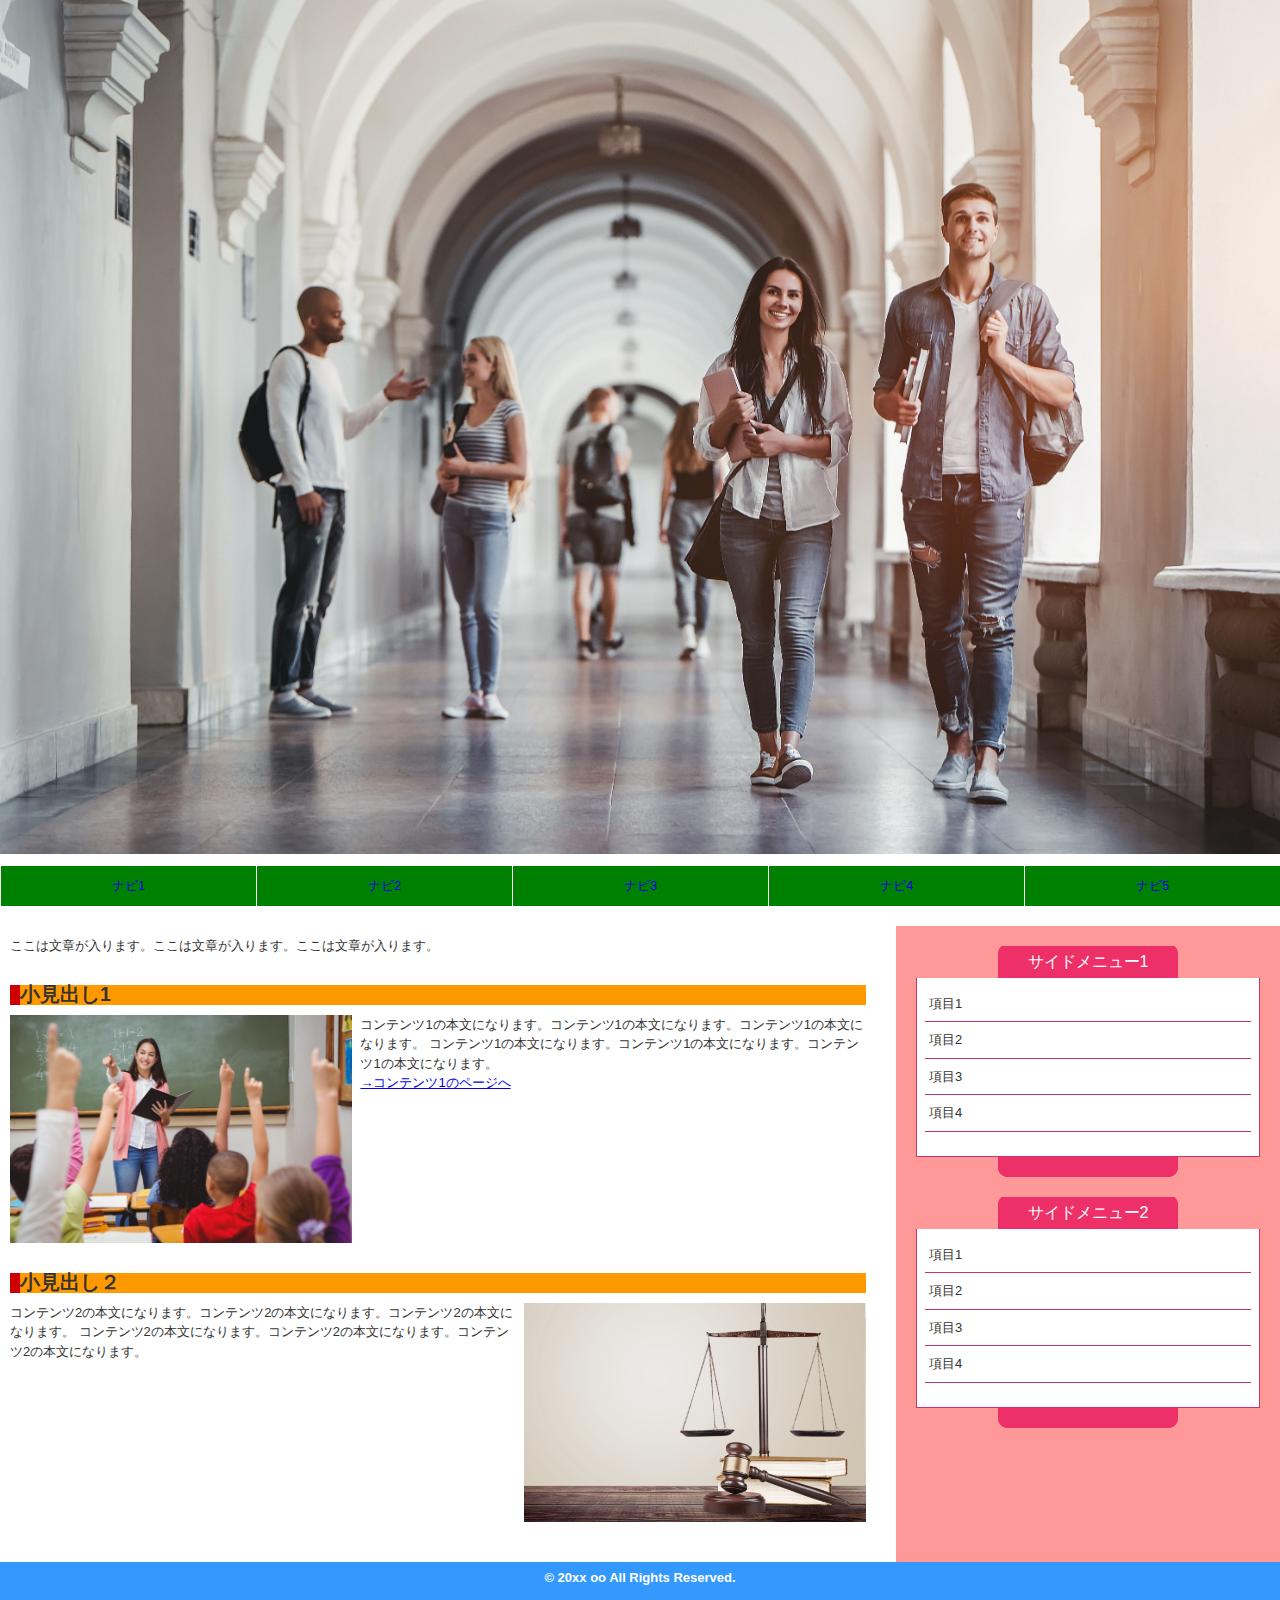
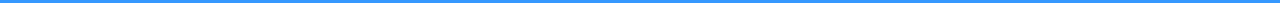
<file: index.html>
<!DOCTYPE html>
<html lang="ja">
    <head>
      <meta chaset="utf-8">
      <title>HTML/CSSの学習</title>
      <link rel="stylesheet" href="stylesheet.css">
    </head>
    <body>
       <div id="header">
          <h1><a href="index.html"><img id="corridor" src="images/corridor.jpg" alt="大学の廊下" /></a></h1>
       </div>
       <div id="wrapper">
          <div id="nav">
             <ul>
                <li><a href="home.html">ナビ1</a></li>
                <li><a href="#">ナビ2</a></li>
                <li><a href="#">ナビ3</a></li>
                <li><a href="#">ナビ4</a></li>
                <li><a href="#">ナビ5</a></li>
             </ul>
          </div>
           <div id="container">
              <div id="main">
                 <div class="post">
                    <p>ここは文章が入ります。ここは文章が入ります。ここは文章が入ります。</p>
                 </div>
                 <div class="post clearfix">
                    <h2>小見出し1</h2>
                    <img class="left"src="images/classroom.jpg" alt="授業風景" />
                  <p>
                     コンテンツ1の本文になります。コンテンツ1の本文になります。コンテンツ1の本文になります。
                     コンテンツ1の本文になります。コンテンツ1の本文になります。コンテンツ1の本文になります。
                  </p>
                  <p><a href="#">→コンテンツ1のページへ</a></p>
                 </div>
                 <div class="post clearfix">
                    <h2>小見出し２</h2>
                    <img class="right"src="images/scale.jpg" alt="天秤" />
                    <p>
                     コンテンツ2の本文になります。コンテンツ2の本文になります。コンテンツ2の本文になります。
                     コンテンツ2の本文になります。コンテンツ2の本文になります。コンテンツ2の本文になります。
                    </p>
                 </div>
              </div>
               <div id="side">
                  <div class="box">
                     <h2>サイドメニュー1</h2>
                     <div class="boxBody">
                        <ul>
                           <li>項目1</li>
                           <li>項目2</li>
                           <li>項目3</li>
                           <li>項目4</li>
                        </ul>
                     </div>
                  </div>
                  <div class="box">
                     <h2>サイドメニュー2</h2>
                     <div class="boxBody">
                        <ul>
                           <li>項目1</li>
                           <li>項目2</li>
                           <li>項目3</li>
                           <li>項目4</li>
                        </ul>
                     </div>
                  </div>               
               </div>
           </div>
       </div>
        <div id="footer">
           <p>&copy; 20xx oo All Rights Reserved.</p>
        </div>
    </body>
</html>
</file>
<file: stylesheet.css>
@charset "utf-8";

body{
    margin: 0;
    padding: 0;
    font-family: "ヒラギノ角ゴ Pro W3", "Hiragino Kaku Gothic Pro", "メイリオ", Meiryo, Osaka, "ＭＳ Ｐゴシック", "MS PGothic", sans-serif;
    color: #333;
    font-size: 13px;
    line-height: 150%;
}

/* -------------------- wrapper -------------------- */
#wrapper {
	  width: 100%;
	  margin: auto;
	  padding: 0px;
  	  border: 0px;
	  background-color: #FFF;	
      top: 10px;
      position: relative
}

/* -------------------- header -------------------- */
#header{
    width: 100%;
}
#header h1{
    margin: 0;
    padding: 0;
}

#corridor{
    width: 100%;
    height: auto;
}

/* -------------------- header -------------------- */
#footer{
    clear: both;
    width: 100%;
    padding: 3px 0 3px 0;
    background: #39F;
    color: #FFF;
    font-weight: bold;
    text-align: center;

}

/* -------------------- nav -------------------- */
#nav{
    width: 100%;
}
#nav ul{
    display: flex;
    margin: 0;
    padding: 0;
    list-style-type: none;
}
#nav ul li{
    width: 20%;
    text-align: center;
}
#nav ul li a{
    display: block;
    height: 20px;
    margin: 0;
    padding: 10px;
    color: #FFF
    font-size: 20px;
    text-decoration: none;
    background-color: green;
    border-left: 1px solid white;
}

#nav ul li a:hover{
    filter: drop-shadow(10px 10px 10px black);
}

/* -------------------- container -------------------- */
#container{
    width: 100%;
    margin: auto;
    padding-top: 20px;
    clear: both;
    display: grid;
    grid-template-columns: 70vw 30vw;
}

/* -------------------- main -------------------- */
#main{
    padding: 10px 30px 10px 10px
}
#main h2{
    margin: 0 0 10px 0;
    padding: 3px 10px 3px 10px
    color: #fff
    font-size: 16px;
    border-left: solid 10px #c00;
    background-color: #f90;
}
#main p{
    margin: 0;
    padding: 0;
}
#main .post{
    margin: 0 0 30px 0;
}
#main .post img.right{
    margin: 0 0 0 8px;
}
#main .post img.left{
    margin: 0 8px 0 0;
}
.right{
    float: right;
    width: 40%;
    height: auto;
}
.left{
    float: left;
    width: 40%;
    height: auto;
}

/* -------------------- clearfix -------------------- */
.clearfix{
    zoom: 1;
}
.clearfix:after{
    content: "";
    display: block;
    clear: both;
}

/* -------------------- side -------------------- */
#side{
    padding: 20px;
    background-color: #f99;
}
#side .box{
    margin: 0 0 20px 0;
    padding: 0 0 20px 0;
    background: url(images/side_box.png) bottom no-repeat;
}
#side .box h2{
    margin: 0;
    padding: 8px;
    text-align: center;
    color: #FFF;
    font-size: 16px;
    line-height: 16px;
    font-weight: normal;
    background: url(images/side_box_h2.png) center no-repeat;
}
#side .box .boxBody{
    padding: 8px;
    border-right: solid 1px #c36;
    border-bottom: solid 1px #c36;
    border-left: solid 1px #c36;
    background: #FFF;
}
#side .box .boxBody ul{
    margin: 0 0 16px 0;
    padding: 0;
}
#side .box .boxBody ul li{
    padding:  8px 0 8px 4px;
    list-style: none;
    border-bottom: solid 1px #c36;
}

#side .box .boxBody ul li:hover{
    padding: 8px 0 8px 4px;
    list-style: none;
    border-bottom: solid 1px #c36;
    box-shadow: 0px 4px 4px rgba(0, 0, 0, 0.3);
}
</file>
